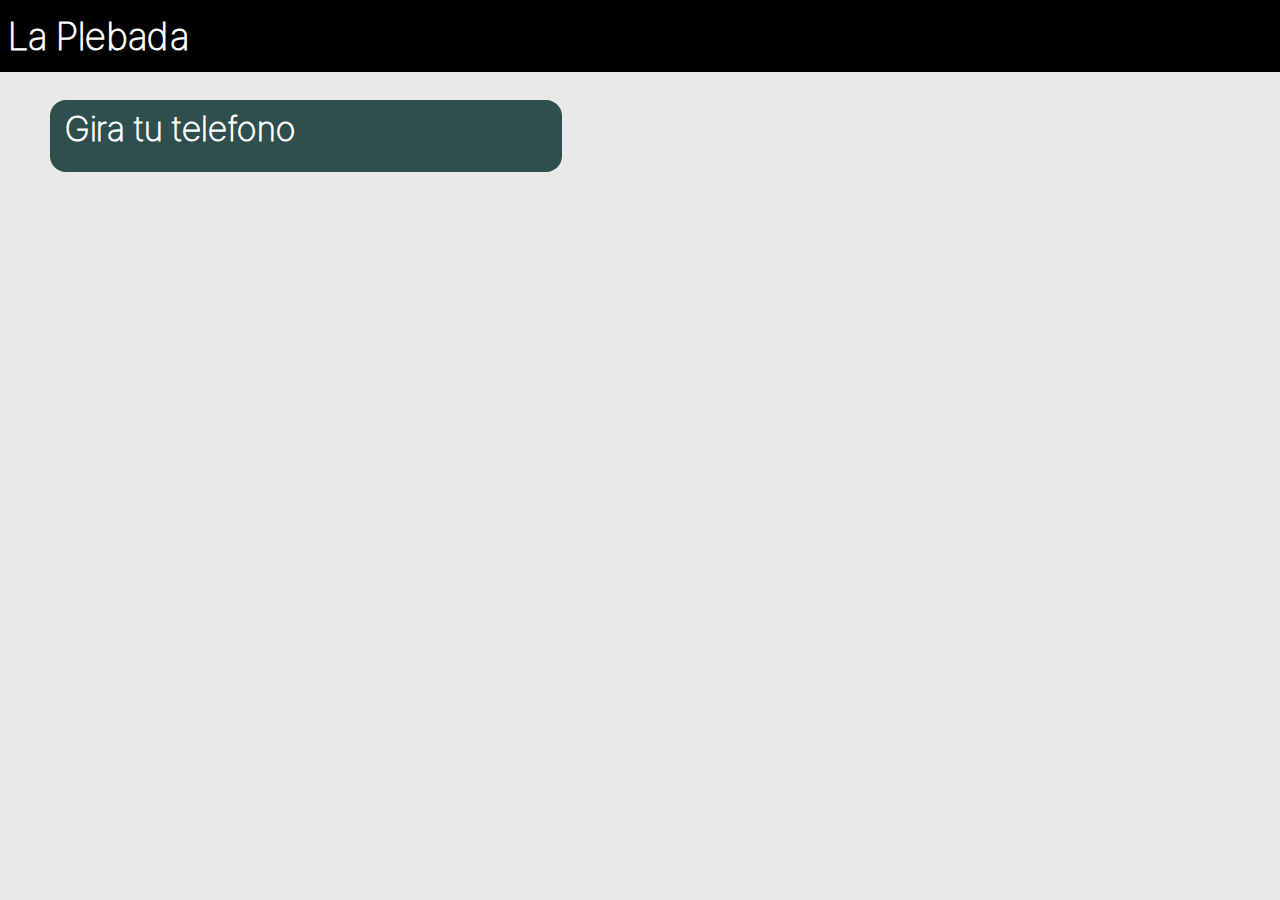
<file: index.html>
﻿<!DOCTYPE html>
<html lang="en">
<head>
    <meta charset="UTF-8">
    <title>Home</title>
    <link rel="icon" type="image/x-icon" href="web/img/plebada_icon.png">
    <link rel="stylesheet" href="style.css">
</head>
<body style="background-color: #e9e9e9; text-align: left; color: black;">

    <!-- Esta es la barra de arriba -->
    <div class="home-bar">
        <h1>La Plebada</h1>
    </div>

    <div class="Alert">

        <h2>Gira tu telefono</h2>

    </div>

        <script>
            window.setTimeout(function () {

                // Move to a new location or you can do something else
                window.location.href = "home.html";

            }, 5000);
        </script>

    <audio autoplay="autoplay" loop="loop" playsinline oncontextmenu="return false;" preload="metadata">
        <source src="web/sounds/loading.mp3" type="audio/mp3" />
    </audio>

</body>
</html>
</file>
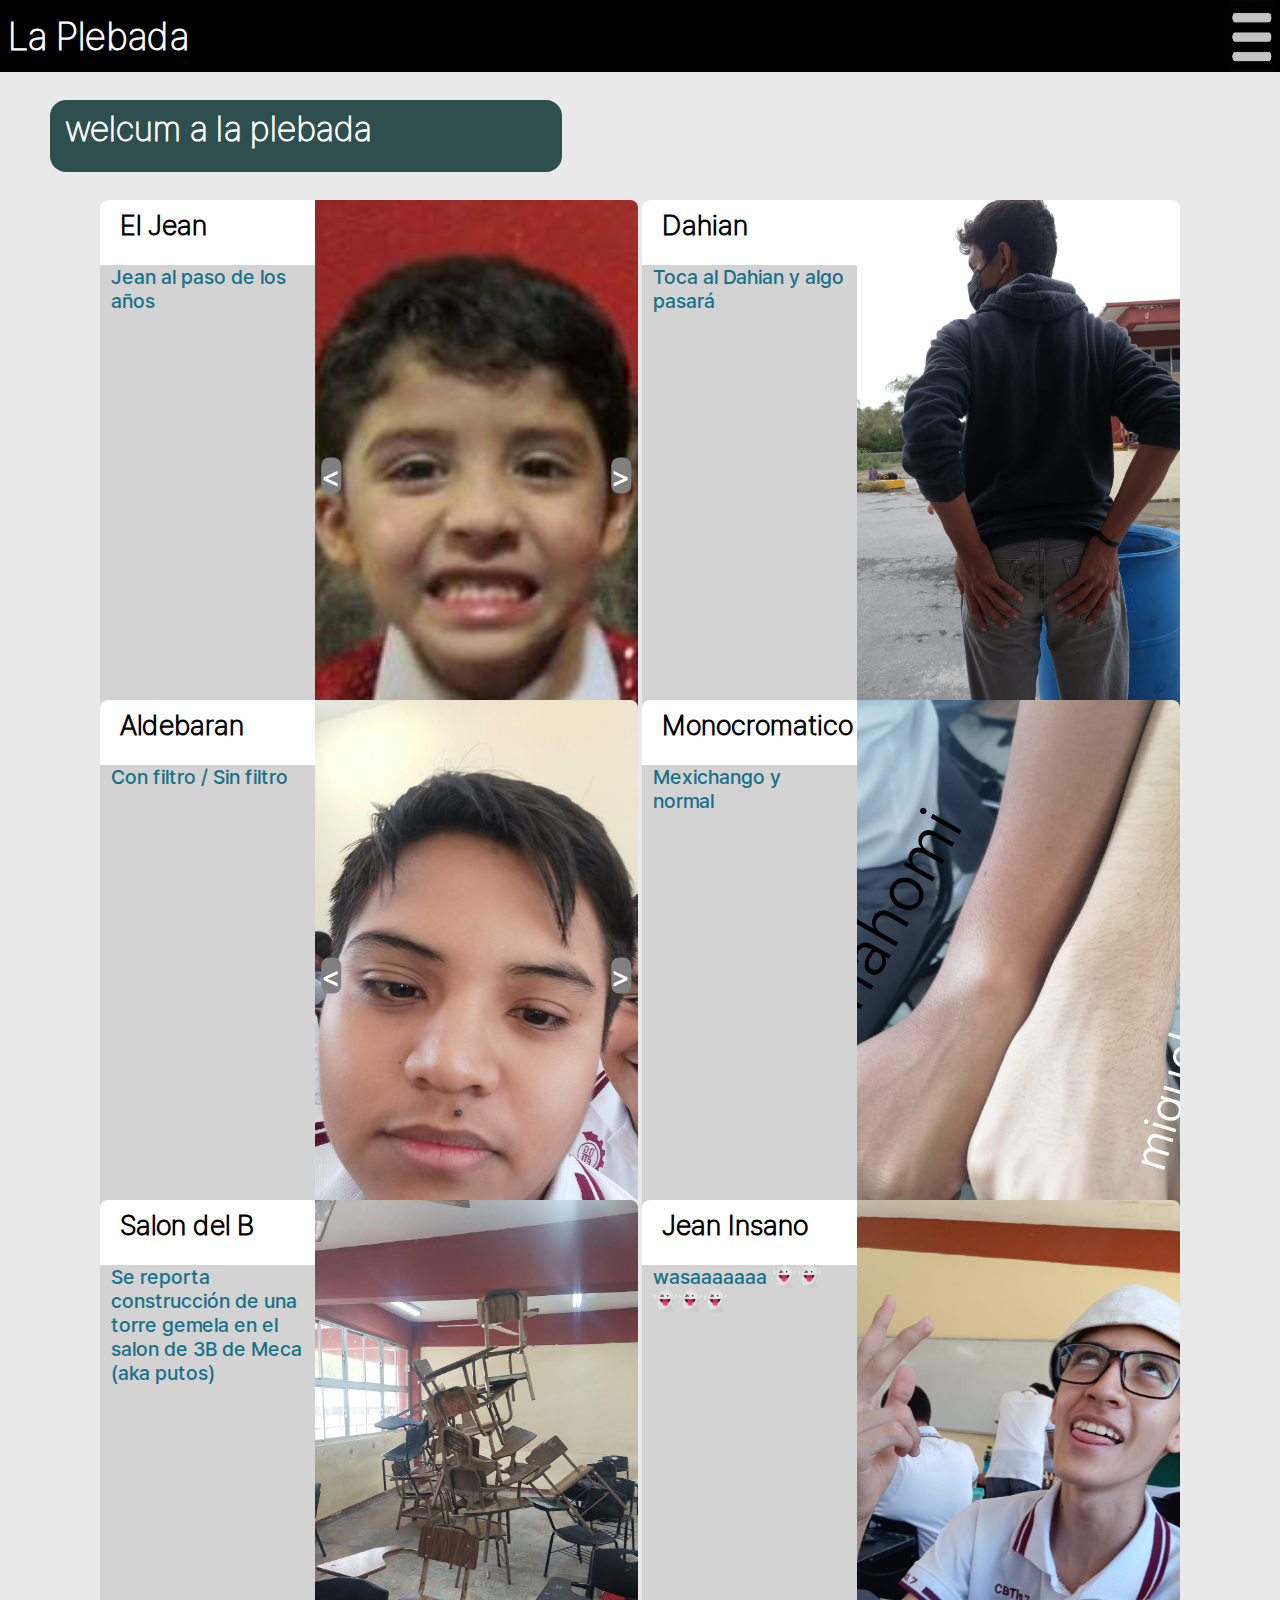
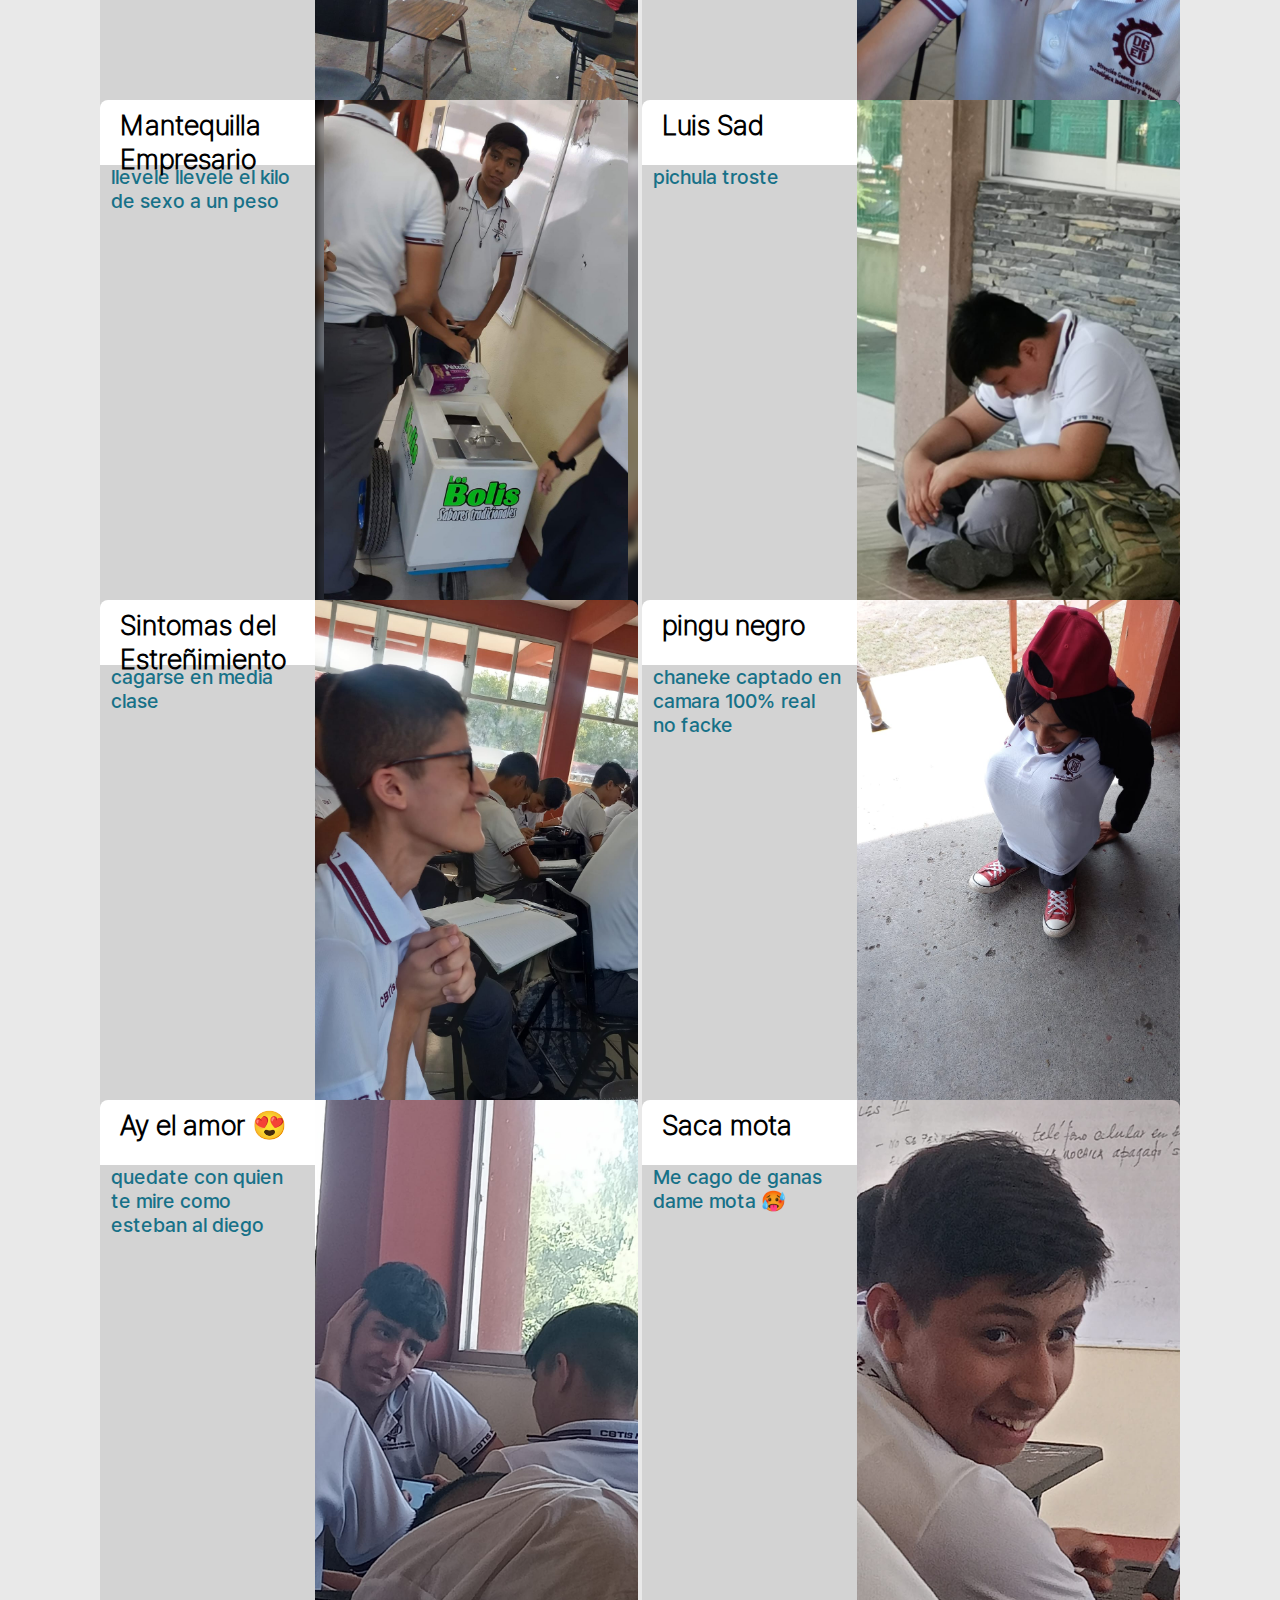
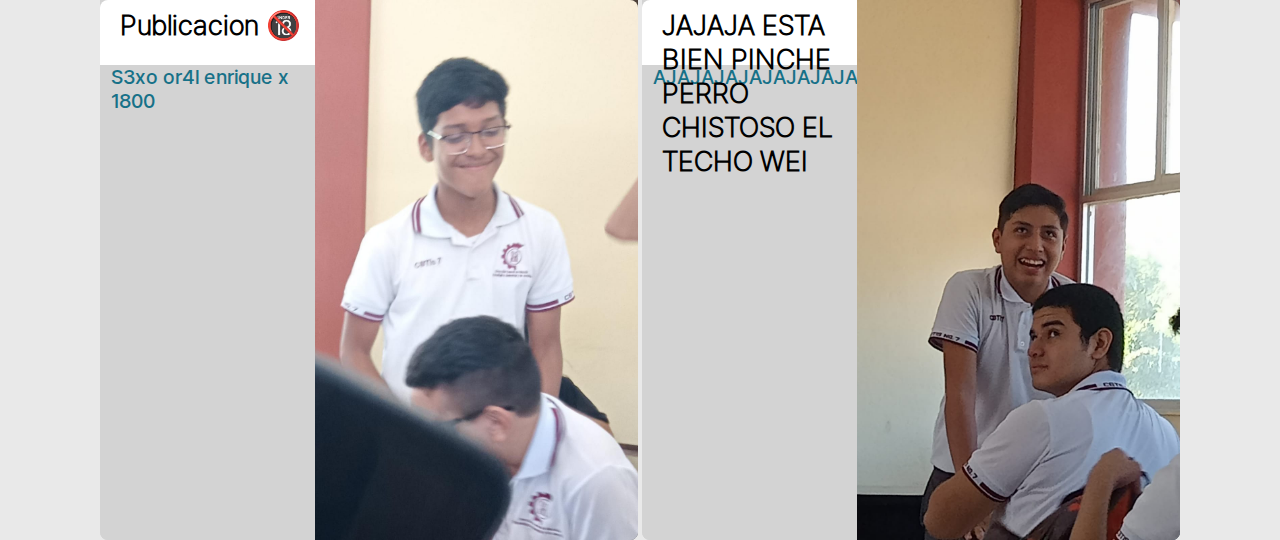
<file: home.html>
﻿<!DOC   TYPE html>
<html lang="en">
<head>
    <meta charset="UTF-8">
    <title>Home</title>
    <link rel="icon" type="image/x-icon" href="web/img/plebada_icon.png">
    <link rel="stylesheet" href="style.css">
</head>
<body style="background-color: #e9e9e9; text-align: left; color: black;">
    <!-- esta es la barra de arriba -->
    <div class="home-bar">
        <h1>La Plebada</h1>

        <div class="menu-button" onclick="location.href='menu.html'">

            <img src="web/img/menu.png" alt="Ir al menu"   style="height: 100%; width: 85%;" >

        </div>

    </div>

    <!-- texto de inicio -->
    <div class="Alert">

        <h2> welcum a la plebada </h2>

    </div>

    <!-- codigo publicacion (con cambio de imagen) -->
    <div class="pub" style="top: 200px; left: 100px;">

        <div class="pub-text-content">

            <div class="pub-title">

                <!-- titulo -->
                <h3>El Jean</h3>

            </div>

            <div class="pub-text">

                <!-- texto -->
                <p1>Jean al paso de los años</p1>

            </div>

        </div>

        <!-- imagen (cambio de imagen con botones) -->
        <div class="pub-img">

            <img src="users/yinyang.jpg" style="height: 120%; width: 120%; z-index: -1; filter: blur(5px) opacity(0.8); position: absolute; top: 0; left: 0;">


            <div class="change-img">

                <button1 onclick="document.getElementById('jean1').src='users/yinyang.jpg'"> < </button1>

                <button2 onclick="document.getElementById('jean1').src='users/jean.PNG'"> > </button2>

            </div>

            <img id="jean1" src="users/yinyang.jpg" alt="Jean Saro" object-fit="contain" width="" height="100%" transform="0%,-50%" object-position="0%,50%">

        </div>

    </div>

    <!-- codigo publicacion (con sonido) -->
    <div class="pub" style="top: 200px; right: 100px;">

        <div class="pub-text-content">

            <div class="pub-title">

                <!-- titulo -->
                <h3>Dahian</h3>

            </div>

            <div class="pub-text">

                <!-- texto -->
                <p1>Toca al Dahian y algo pasará</p1>

            </div>


        </div>

        <!-- imagen (con sonido) -->

        <div class="pub-img">

            <img src="users/dahianculo.jpg" style="height: 120%; width: 120%; z-index: -1; filter: blur(5px) opacity(0.8); position: absolute; top: 0; left: 0;">

            <div class="presiona-sonido">

                <audio id="sound" src="web/sounds/kyaaa.mp3" preload="auto"> </audio>

                <script>
                    document.querySelector(".presiona-sonido").addEventListener("click", function () {
                        document.querySelector("audio").play();
                    });
                </script>

            </div>

            <img class="dayan" src="users/dahianculo.jpg" alt="sexo" object-fit="contain" width="" height="100%" transform="0%,-50%" object-position="0%,50%">

        </div>

    </div>

    <!-- codigo publicacion (con cambio de imagen) -->
    <div class="pub" style="top: 700px; left: 100px;">

        <div class="pub-text-content">

            <div class="pub-title">

                <!-- titulo -->
                <h3>Aldebaran</h3>

            </div>

            <div class="pub-text">

                <!-- texto -->
                <p1>Con filtro / Sin filtro</p1>

            </div>

        </div>

        <!-- imagen (cambio de imagen con botones) -->
        <div class="pub-img">

            <img src="users/wapo.jpeg" style="height: 120%; width: 120%; z-index: -1; filter: blur(5px) opacity(0.8); position: absolute; top: 0; left: 0;">

            <div class="change-img">

                <button1 onclick="document.getElementById('aldebaran').src='users/wapo.jpeg'"> < </button1>

                <button2 onclick="document.getElementById('aldebaran').src='users/drogo.jpeg'"> > </button2>

            </div>

            <img id="aldebaran" src="users/wapo.jpeg" alt="Aldebaran" object-fit="contain" width="" height="100%" transform="0%,-50%" object-position="0%,50%">

        </div>

    </div>

    <!-- codigo publicacion -->
    <div class="pub" style="top: 700px; right: 100px;">

        <div class="pub-text-content">

            <div class="pub-title">

                <!-- titulo -->
                <h3>Monocromatico</h3>

            </div>

            <div class="pub-text">

                <!-- texto -->
                <p1>Mexichango y normal</p1>

            </div>

        </div>

        <!-- imagen -->
        <div class="pub-img">
            <img src="users/monocromatico.jpeg" style="height: 120%; width: 120%; z-index: -1; filter: blur(5px) opacity(0.8); position: absolute; top: 0; left: 0;">

            <img id="nw" src="users/monocromatico.jpeg" alt="ni..." object-fit="contain" width="" height="100%" transform="0%,-50%" object-position="0%,50%">

        </div>

    </div>

    <!-- codigo publicacion -->
    <div class="pub" style="top: 1200px; left: 100px;">

        <!-- color enfacis -->
        <div class="pub-content" style="background-color: dimgray ;">

            <div class="pub-text-content">

                <div class="pub-title">

                    <!-- titulo -->
                    <h3>Salon del B</h3>

                </div>

                <div class="pub-text">

                    <!-- texto -->
                    <p1>Se reporta construcción de una torre gemela en el salon de 3B de Meca (aka putos) </p1>

                </div>

            </div>

            <!-- imagen (cambio de imagen con botones) -->
            <div class="pub-img">

                <img src="users/twin.jpg" style="height: 120%; width: 120%; z-index: -1; filter: blur(5px) opacity(0.8); position: absolute; top: 0; left: 0;">

                <img id="tresb" src="users/twin.jpg" alt="nine eleven" object-fit="contain" width="" height="100%" transform="0%,-50%" object-position="0%,50%">

            </div>

        </div>

    </div>

    <!-- codigo publicacion -->
    <div class="pub" style="top: 1200px; right: 100px;">

        <div class="pub-text-content">

            <div class="pub-title">

                <!-- titulo -->
                <h3>Jean Insano</h3>

            </div>

            <div class="pub-text">

                <!-- texto -->
                <p1>wasaaaaaaa 👻👻👻👻👻</p1>

            </div>

        </div>

        <!-- imagen  -->
        <div class="pub-img">

            <img src="users/waza.jpg" style="height: 120%; width: 120%; z-index: -1; filter: blur(5px) opacity(0.8); position: absolute; top: 0; left: 0;">

            <img id="ins" src="users/waza.jpg" alt="insanidad" object-fit="contain" width="" height="100%" transform="0%,-50%" object-position="0%,50%">

        </div>

    </div>

    <!-- codigo publicacion -->
    <div class="pub" style="top: 1700px; left: 100px;">

        <div class="pub-text-content">

            <div class="pub-title">

                <!-- titulo -->
                <h3>Mantequilla Empresario</h3>

            </div>

            <div class="pub-text">

                <!-- texto -->
                <p1>llevele llevele el kilo de sexo a un peso</p1>

            </div>

        </div>

        <!-- imagen  -->
        <div class="pub-img">

            <img src="users/bussy.jpg" style="height: 120%; width: 120%; z-index: -1; filter: blur(5px) opacity(0.8); position: absolute; top: 0; left: 0;">

            <img id="mant" src="users/bussy.jpg" alt="bill-gates" object-fit="contain" width="" height="100%" transform="0%,-50%" object-position="0%,50%">

        </div>

    </div>

    <!-- codigo publicacion -->
    <div class="pub" style="top: 1700px; right: 100px;">

        <div class="pub-text-content">

            <div class="pub-title">

                <!-- titulo -->
                <h3>Luis Sad</h3>

            </div>

            <div class="pub-text">

                <!-- texto -->
                <p1>pichula troste</p1>

            </div>

        </div>

        <!-- imagen  -->
        <div class="pub-img">

            <img src="users/luisad.jpg" style="height: 120%; width: 120%; z-index: -1; filter: blur(5px) opacity(0.8); position: absolute; top: 0; left: 0;">

            <img id="ins" src="users/luisad.jpg" alt="all" object-fit="contain" width="" height="100%" transform="0%,-50%" object-position="0%,50%">

        </div>

    </div>

    <!-- codigo publicacion -->
    <div class="pub" style="top: 2200px; left: 100px;">

        <div class="pub-text-content">

            <div class="pub-title">

                <!-- titulo -->
                <h3>Sintomas del Estreñimiento</h3>

            </div>

            <div class="pub-text">

                <!-- texto -->
                <p1>cagarse en media clase</p1>

            </div>

        </div>

        <!-- imagen  -->
        <div class="pub-img">

            <img src="users/pray.jpg" style="height: 120%; width: 120%; z-index: -1; filter: blur(5px) opacity(0.8); position: absolute; top: 0; left: 0;">

            <img id="ins" src="users/pray.jpg" alt="all" object-fit="contain" width="" height="100%" transform="0%,-50%" object-position="0%,50%">

        </div>

    </div>

    <!-- codigo publicacion -->
    <div class="pub" style="top: 2200px; right: 100px;">

        <div class="pub-text-content">

            <div class="pub-title">

                <!-- titulo -->
                <h3>pingu negro</h3>

            </div>

            <div class="pub-text">

                <!-- texto -->
                <p1>chaneke captado en camara 100% real <br>   no facke </p1>

            </div>

        </div>

        <!-- imagen  -->
        <div class="pub-img">

            <img src="users/chaneque.jpg" style="height: 120%; width: 120%; z-index: -1; filter: blur(5px) opacity(0.8); position: absolute; top: 0; left: 0;">

            <img id="ins" src="users/chaneque.jpg" alt="all" object-fit="contain" width="" height="100%" transform="0%,-50%" object-position="0%,50%">

        </div>

    </div>

    <!-- codigo publicacion -->
    <div class="pub" style="top: 2700px; left: 100px;">

        <div class="pub-text-content">

            <div class="pub-title">

                <!-- titulo -->
                <h3>Ay el amor 😍</h3>

            </div>

            <div class="pub-text">

                <!-- texto -->
                <p1>quedate con quien te mire como esteban al diego</p1>

            </div>

        </div>

        <!-- imagen  -->
        <div class="pub-img">
            <img src="users/amer.jpg" style="height: 120%; width: 120%; z-index: -1; filter: blur(5px) opacity(0.8); position: absolute; top: 0; left: 0;">

            <img id="ins" src="users/amer.jpg" alt="all" object-fit="contain" width="" height="100%" transform="0%,-50%" object-position="0%,50%">

        </div>

    </div>

    <!-- codigo publicacion -->
    <div class="pub" style="top: 2700px; right: 100px;">

        <div class="pub-text-content">

            <div class="pub-title">

                <!-- titulo -->
                <h3>Saca mota</h3>

            </div>

            <div class="pub-text">

                <!-- texto -->
                <p1>Me cago de ganas dame mota 🥵</p1>

            </div>

        </div>

        <!-- imagen  -->
        <div class="pub-img">

            <img src="users/isac.jpg" style="height: 120%; width: 120%; z-index: -1; filter: blur(5px) opacity(0.8); position: absolute; top: 0; left: 0;">

            <img id="ins" src="users/isac.jpg" alt="all" object-fit="contain" width="" height="100%" transform="0%,-50%" object-position="0%,50%">

        </div>

    </div>

    <!-- codigo publicacion -->
    <div class="pub" style="top: 3200px; left: 100px;">

        <div class="pub-text-content">

            <div class="pub-title">

                <!-- titulo -->
                <h3>Publicacion 🔞</h3>

            </div>

            <div class="pub-text">

                <!-- texto -->
                <p1>S3xo or4l enrique x 1800</p1>

            </div>

        </div>

        <!-- imagen  -->
        <div class="pub-img">

            <img src="users/mamada.jpg" style="height: 120%; width: 120%; z-index: -1; filter: blur(5px) opacity(0.8); position: absolute; top: 0; left: 0;">

            <img id="ins" src="users/mamada.jpg" alt="all" object-fit="contain" width="" height="100%" transform="0%,-50%" object-position="0%,50%">

        </div>

    </div>

    <!-- codigo publicacion -->
    <div class="pub" style="top: 3200px; right: 100px;">

        <div class="pub-text-content">

            <div class="pub-title">

                <!-- titulo -->
                <h3>JAJAJA ESTA BIEN PINCHE PERRO CHISTOSO EL TECHO WEI</h3>

            </div>

            <div class="pub-text">

                <!-- texto -->
                <p1>AJAJAJAJAJAJAJAJAJAJAJAJAJAJAJAJAJAJAJAJAJAJAJAJAJAJAJAJAJA</p1>

            </div>

        </div>

        <!-- imagen  -->
        <div class="pub-img">

            <img src="users/techo.jpg" style="height: 120%; width: 120%; z-index: -1; filter: blur(5px) opacity(0.8); position: absolute; top: 0; left: 0;">

            <img id="ins" src="users/techo.jpg" alt="all" object-fit="contain" width="" height="100%" transform="0%,-50%" object-position="0%,50%">

        </div>

    </div>

</body>
</html>
</file>
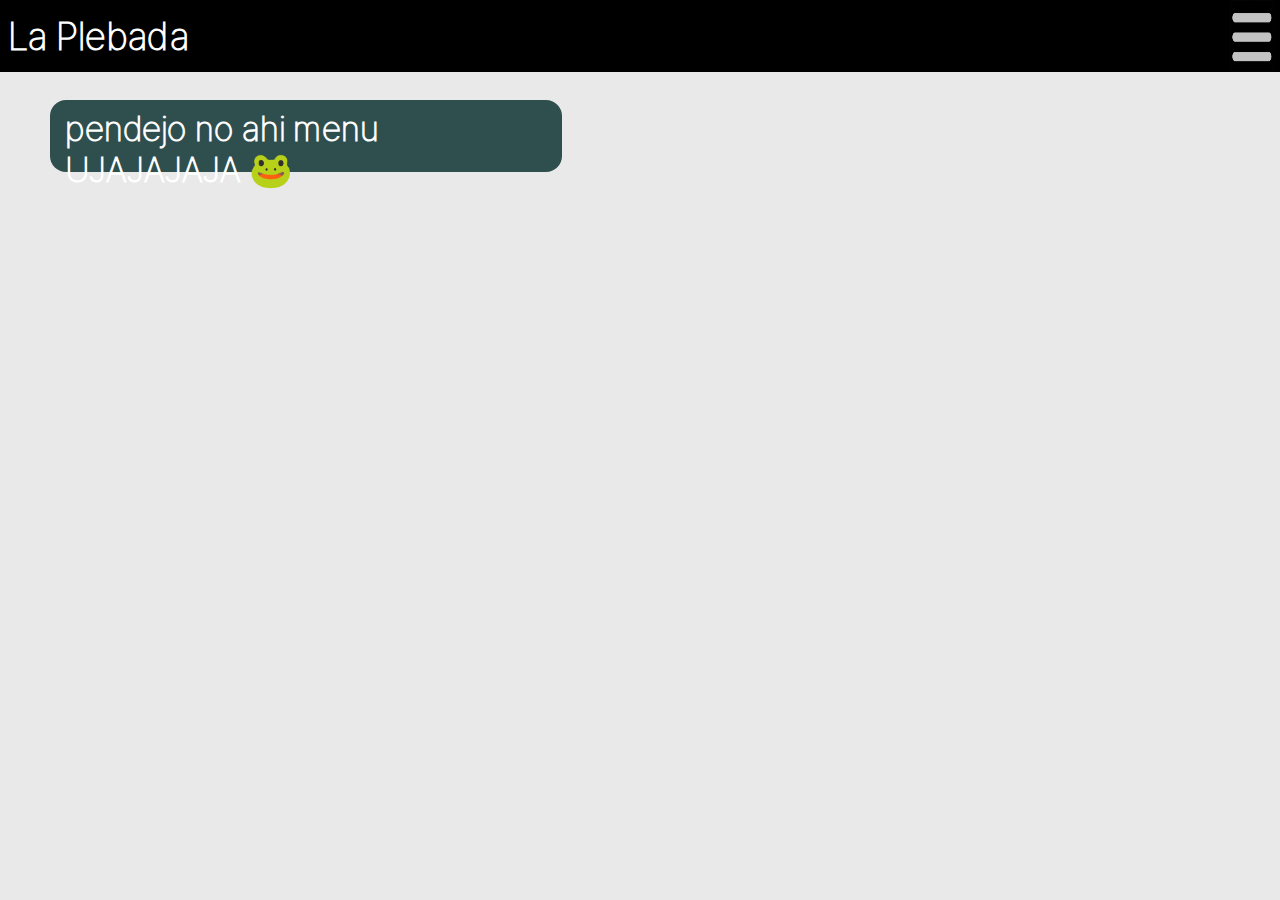
<file: menu.html>
<!DOCTYPE html>
<html lang="en">
<head>
    <meta charset="UTF-8">
    <title>Home</title>
    <link rel="icon" type="image/x-icon" href="web/img/plebada_icon.png">
    <link rel="stylesheet" href="style.css">
</head>
<body style="background-color: #e9e9e9; text-align: left; color: black;">
    <!-- esta es la barra de arriba -->
    <div class="home-bar">
        <h1>La Plebada</h1>

        <div class="menu-button" onclick="location.href='https://miguelcrl7.github.io/La-Plebada-Web/home.html'">
            <img src="https://miguelcrl7.github.io/La-Plebada-Web/web/img/menu.png" alt="Ir al menu" style="height: 100%; width: 85%;">
        </div>
    </div>

    <div class="Alert">

        <h2> pendejo no ahi menu UJAJAJAJA 🐸     </h2>

    </div>

</body>
</html>
</file>
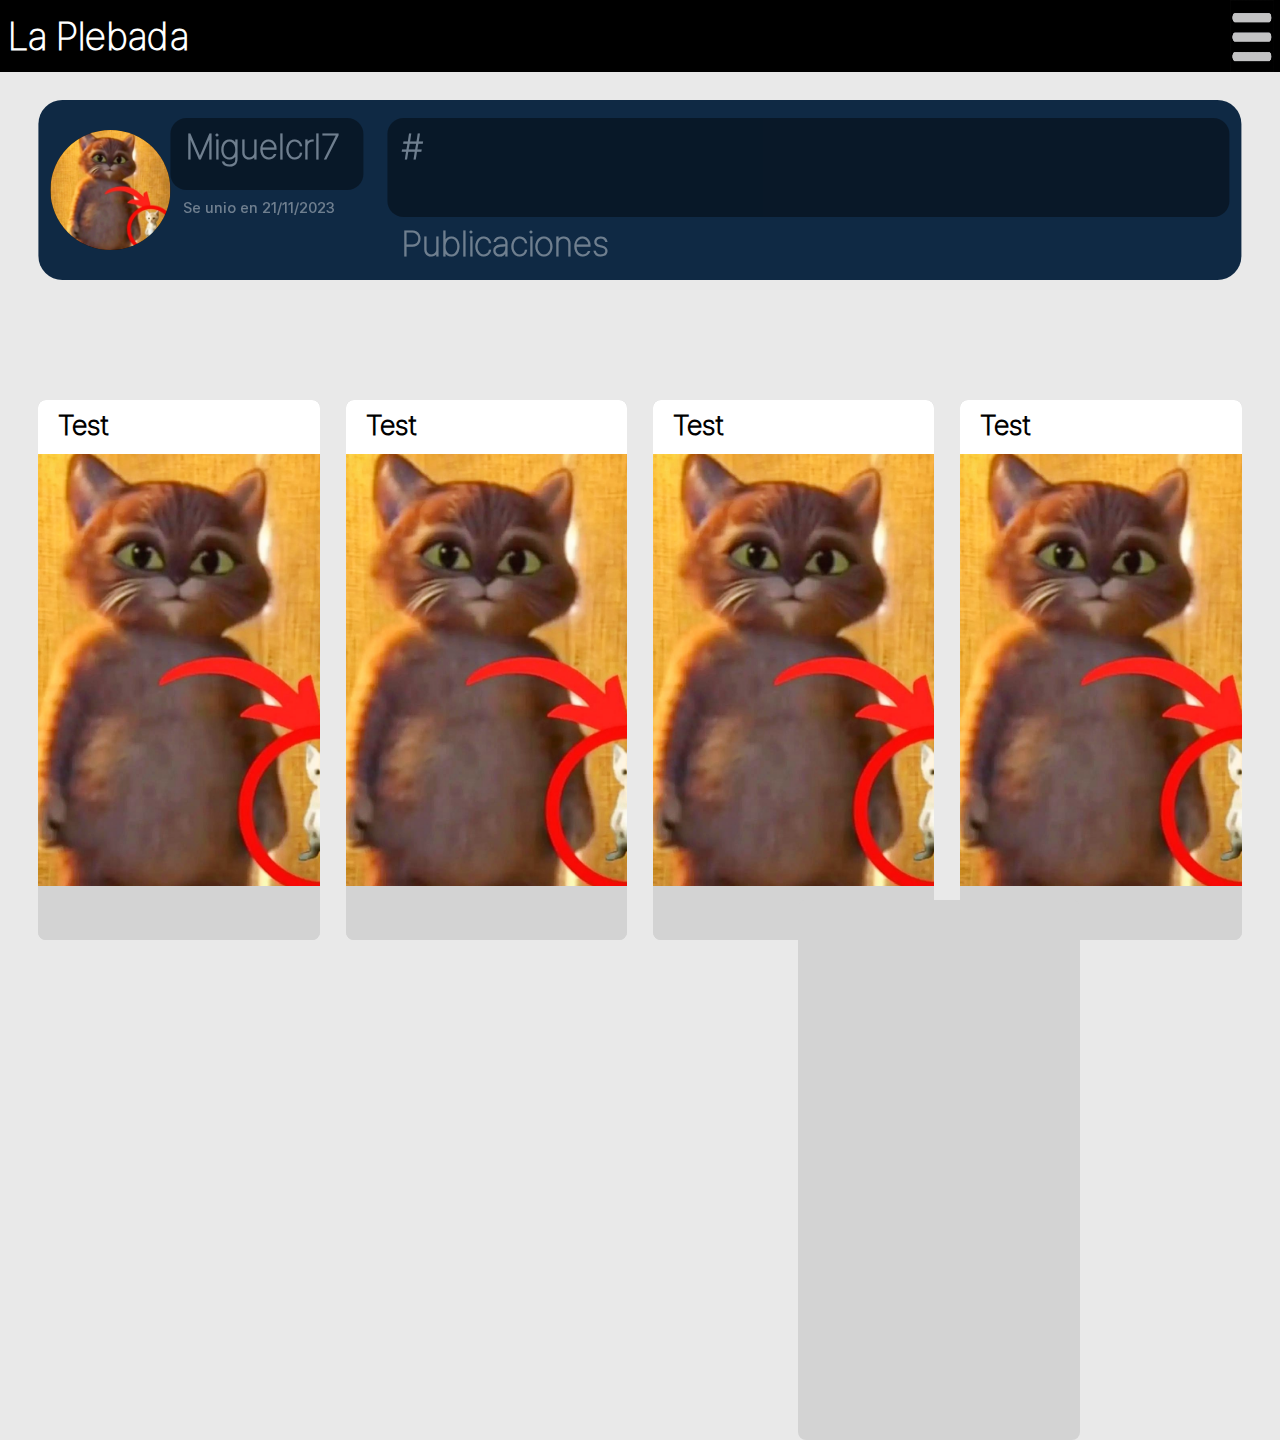
<file: users/user_7/user_7.html>
﻿<!DOCTYPE html>
<html lang="en">
<head>
    <meta charset="UTF-8">
    <title>Home</title>
    <link rel="icon" type="image/x-icon" href="https://miguelcrl7.github.io/La-Plebada-Web/web/img/plebada_icon.png">
    <link rel="stylesheet" href="style.css">
</head>
<body style="background-color: #e9e9e9; text-align: left; color: black;">
    <!-- esta es la barra de arriba -->
    <div class="home-bar">
        <h1>La Plebada</h1>
        <div class="menu-button" onclick="location.href='https://miguelcrl7.github.io/La-Plebada-Web/menu.html'">
            <img src="https://miguelcrl7.github.io/La-Plebada-Web/web/img/menu.png" alt="Ir al menu" style="height: 100%; width: 85%;">
        </div>
    </div>

    <!-- info usuario -->
    <div class="User" style="background-color: #0f2944;">

        <!-- foto usuario -->
        <div class="User_photo">
            <img id="Photo" src="profile_picture.jpg" alt="Miguelcrl7" style="border-radius: 50%;" object-fit="contain" width="" height="100%" transform="0%,-50%" object-position="0%,50%">
        </div>

        <!-- nombre de usuario -->
        <div class="User_name">
            <h2> Miguelcrl7 </h2>
        </div>

        <!-- fecha de creacion de usuario -->
        <div class="User_acount_age">
            <h>Se unio en 21/11/2023</h>
        </div>

        <div class="User_stats">
            <div class="User_pub-count">
                <h2>#</h2>
                <br>
                <h2>Publicaciones</h2>
            </div>
        </div>
    </div>

    <!-- codigo publicacion #-#-# -->
    <div class="pub" style="top: 400px; left: 3%" transform="0%,-50%">
        <div class="pub-text-content">
            <div class="pub-title">

                <!-- titulo -->
                <h3>Test</h3>
            </div>
        </div>

        <!-- imagen -->
        <div class="pub-img">
            <img src="profile_picture.jpg" style="height: 120%; width: 120%; z-index: -1; filter: blur(5px) opacity(0.8); position: absolute; top: 0; left: 0;">

            <img src="profile_picture.jpg" object-fit="contain" width="" height="100%" transform="0%,-50%" object-position="0%,50%">
        </div>

    </div>

    <!-- codigo publicacion #-#-# -->
    <div class="pub" style="top: 400px; left: 27%" transform="0%,-50%">
        <div class="pub-text-content">
            <div class="pub-title">

                <!-- titulo -->
                <h3>Test</h3>
            </div>
        </div>

        <!-- imagen -->
        <div class="pub-img">
            <img src="profile_picture.jpg" style="height: 120%; width: 120%; z-index: -1; filter: blur(5px) opacity(0.8); position: absolute; top: 0; left: 0;">

            <img src="profile_picture.jpg" object-fit="contain" width="" height="100%" transform="0%,-50%" object-position="0%,50%">
        </div>

    </div>

    <!-- codigo publicacion #-#-# -->
    <div class="pub" style="top: 400px; right: 27%" transform="0%,-50%">
        <div class="pub-text-content">
            <div class="pub-title">

                <!-- titulo -->
                <h3>Test</h3>
            </div>
        </div>

        <!-- imagen -->
        <div class="pub-img">
            <img src="profile_picture.jpg" style="height: 120%; width: 120%; z-index: -1; filter: blur(5px) opacity(0.8); position: absolute; top: 0; left: 0;">

            <img src="profile_picture.jpg" object-fit="contain" width="" height="100%" transform="0%,-50%" object-position="0%,50%">
        </div>

    </div>

    <!-- codigo publicacion #-#-# -->
    <div class="pub" style="top: 400px; right: 3%" transform="0%,-50%">
        <div class="pub-text-content">
            <div class="pub-title">

                <!-- titulo -->
                <h3>Test</h3>
            </div>
        </div>

        <!-- imagen -->
        <div class="pub-img">
            <img src="profile_picture.jpg" style="height: 120%; width: 120%; z-index: -1; filter: blur(5px) opacity(0.8); position: absolute; top: 0; left: 0;">

            <img src="profile_picture.jpg" object-fit="contain" width="" height="100%" transform="0%,-50%" object-position="0%,50%">
        </div>

    </div>





    <div class="pub" style="top: 900px; right: 200px"></div>




</body>
</html>
</file>
<file: style.css>
@font-face {
    font-family: "normal";
    src: url("web/fonts/font.woff") format("woff");
}

@font-face {
    font-family: "light";
    src: url("web/fonts/font_light.woff") format("woff");
}

@font-face {
    font-family: "extra-light";
    src: url("web/fonts/font_extralight.woff") format("woff");
}

* {
    font-family: "normal";
}

h1 {
    color: white;
    font-size: 38px;
    font-family: extra-light;
    margin-left: 8px;
    margin-top: 14px;
    text-align: left;
}

h2 {
    color: white;
    font-size: 35px;
    font-family: extra-light;
    margin-left: 15px;
    margin-top: 8px;
    text-align: left;
}

h3 {
    color: black;
    font-family: light;
    font-size: 28px;
    margin-left: 20px;
    margin-top: 8px;
    text-align: left;
}

p1 {
    color: #177188;
    font-size: 20px;
    font-family: normal;
    margin-left: 0px;
    text-align: left;
}

.home-bar {
    z-index: 3;
    position: fixed;
    top: 0px;
    right: 0px;
    height: 8%;
    width: 100%;
    background-color: black;

}
.Alert {
    z-index: 2;
    position: absolute;
    top: 100px;
    left: 50px;
    height: 8%;
    width: 40%;
    background-color: darkslategray;
    border-radius: 16px;
}

.menu-button {
    width: 4%;
    height: 100%;
    position: absolute;
    top: 50%;
    left: 98.1%;
    transform: translate(-50%, -50%);
}

.pub {
    overflow: hidden;
    position: absolute;
    object-fit: contain;
    background-color: lightgray;
    height: 60%;
    width: 42%;
    border-radius: 8px;
}

.pub-img {
    z-index: 2;
    display: flex;
    position: absolute;
    justify-content: center;
    height: 100%;
    top: 50%;
    overflow: hidden;
    width: 60%;
    right: 0%;
    transform: translate(0%, -50%);
    background-color: black;
}

.pub-text-content {
    object-fit: contain;
    position: absolute;
    height: 100%;
    width: 40%;
    top: 50%;
    left: 0%;
    transform: translate(0%, -50%);
    background-color: lightgray;
}


.pub-title {
    z-index: 2;
    object-fit: contain;
    position: absolute;
    height: 12%;
    width: 100%;
    top: 0%;
    left: 0%;
    background-color: white;
}

.pub-text {
    object-fit: contain;
    position: absolute;
    height: 88%;
    width: 90%;
    top: 12%;
    left: 5%;
}

.change-img {
    z-index: 2;
    position: absolute;
    transform: translate(50%, -50%);
    height: 25px;
    width: 100%;
    top: 50%;
    right: 50%;
    color: white;
    font-size: 30px;
}

button1 {
    background-color: gray;
    position: absolute;
    top: ;
    left: 2%;
    border-radius: 8px;
}

button2 {
    background-color: gray;
    position: absolute;
    top:;
    right: 2%;
    border-radius: 8px;
}

.presiona-sonido {
    z-index: 2;
    position: absolute;
    width: 100%;
    height: 100%;
}
</file>
<file: users/user_7/style.css>
@font-face {
    font-family: "normal";
    src: url("https://miguelcrl7.github.io/La-Plebada-Web/web/fonts/font.woff") format("woff");
}

@font-face {
    font-family: "light";
    src: url("https://miguelcrl7.github.io/La-Plebada-Web/web/fonts/font_light.woff") format("woff");
}

@font-face {
    font-family: "extra-light";
    src: url("https://miguelcrl7.github.io/La-Plebada-Web/web/fonts/font_extralight.woff") format("woff");
}

* {
    font-family: "normal";
}

h1 {
    color: white;
    font-size: 38px;
    font-family: extra-light;
    margin-left: 8px;
    margin-top: 14px;
    text-align: left;
}

h2 {
    color: white;
    font-size: 35px;
    font-family: extra-light;
    margin-left: 15px;
    margin-top: 8px;
    text-align: left;
}

h3 {
    color: black;
    font-family: light;
    font-size: 28px;
    margin-left: 20px;
    margin-top: 8px;
    text-align: left;
}

p1 {
    color: #177188;
    font-size: 20px;
    font-family: normal;
    margin-left: 0px;
    text-align: left;
}

.menu-button {
    width: 4%;
    height: 100%;
    position: absolute;
    top: 50%;
    left: 98.1%;
    transform: translate(-50%, -50%);
}

.home-bar {
    z-index: 3;
    position: fixed;
    top: 0px;
    right: 0px;
    height: 8%;
    width: 100%;
    background-color: black;
}

.User {
    z-index: 1;
    position: absolute;
    top: 100px;
    left: 50%;
    height: 20%;
    width: 94%;
    border-radius: 24px;
    transform: translate(-50%,0%);
}

.User_photo {
    z-index: 2;
    display: flex;
    position: absolute;
    justify-content: center;
    height: 120px;
    width: 120px;
    top: 50%;
    left: 1%;
    transform: translate(0%, -50%);
    background-color: black;
    border-radius: 50%;
}

.User_name {
    z-index: 2;
    position: absolute;
    top: 10%;
    left: 11%;
    height: 40%;
    width: 16%;
    border-radius: 16px;
    background-color: black;
    opacity: 0.4;
}

.User_acount_age {
    z-index: 2;
    position: absolute;
    top: 55%;
    left: 11%;
    height: 10%;
    width: 16%;
    border-radius: 18px;
    opacity: 0.4;
    color: white;
    font-size: 15px;
    font-family: extra-light;
    margin-left: 12px;
}

.User_stats {
    z-index: 1;
    position: absolute;
    top: 10%;
    right: 1%;
    height: 55%;
    width: 70%;
    border-radius: 16px;
    background-color: black;
    opacity: 0.4;
}

.pub {
    overflow: hidden;
    position: absolute;
    object-fit: contain;
    background-color: lightgray;
    height: 60%;
    width: 22%;
    border-radius: 8px;
}

.pub-text-content {
    object-fit: contain;
    position: absolute;
    height: 100%;
    width: 100%;
    top: 50%;
    left: 0%;
    transform: translate(0%, -50%);
    background-color: lightgray;
}


.pub-title {
    z-index: 2;
    overflow: hidden;
    object-fit: contain;
    position: absolute;
    height: 10%;
    width: 100%;
    top: 0%;
    left: 0%;
    background-color: white;
}

.pub-img {
    z-index: 2;
    display: flex;
    position: absolute;
    justify-content: center;
    height: 80%;
    top: 50%;
    overflow: hidden;
    width: 100%;
    right: 0%;
    transform: translate(0%, -50%);
    background-color: black;
}

.change-img {
    z-index: 2;
    position: absolute;
    transform: translate(50%, -50%);
    height: 25px;
    width: 100%;
    top: 50%;
    right: 50%;
    color: white;
    font-size: 30px;
}

button1 {
    background-color: gray;
    position: absolute;
    top: ;
    left: 2%;
    border-radius: 8px;
}

button2 {
    background-color: gray;
    position: absolute;
    top:;
    right: 2%;
    border-radius: 8px;
}

.presiona-sonido {
    z-index: 2;
    position: absolute;
    width: 100%;
    height: 100%;
}
</file>
